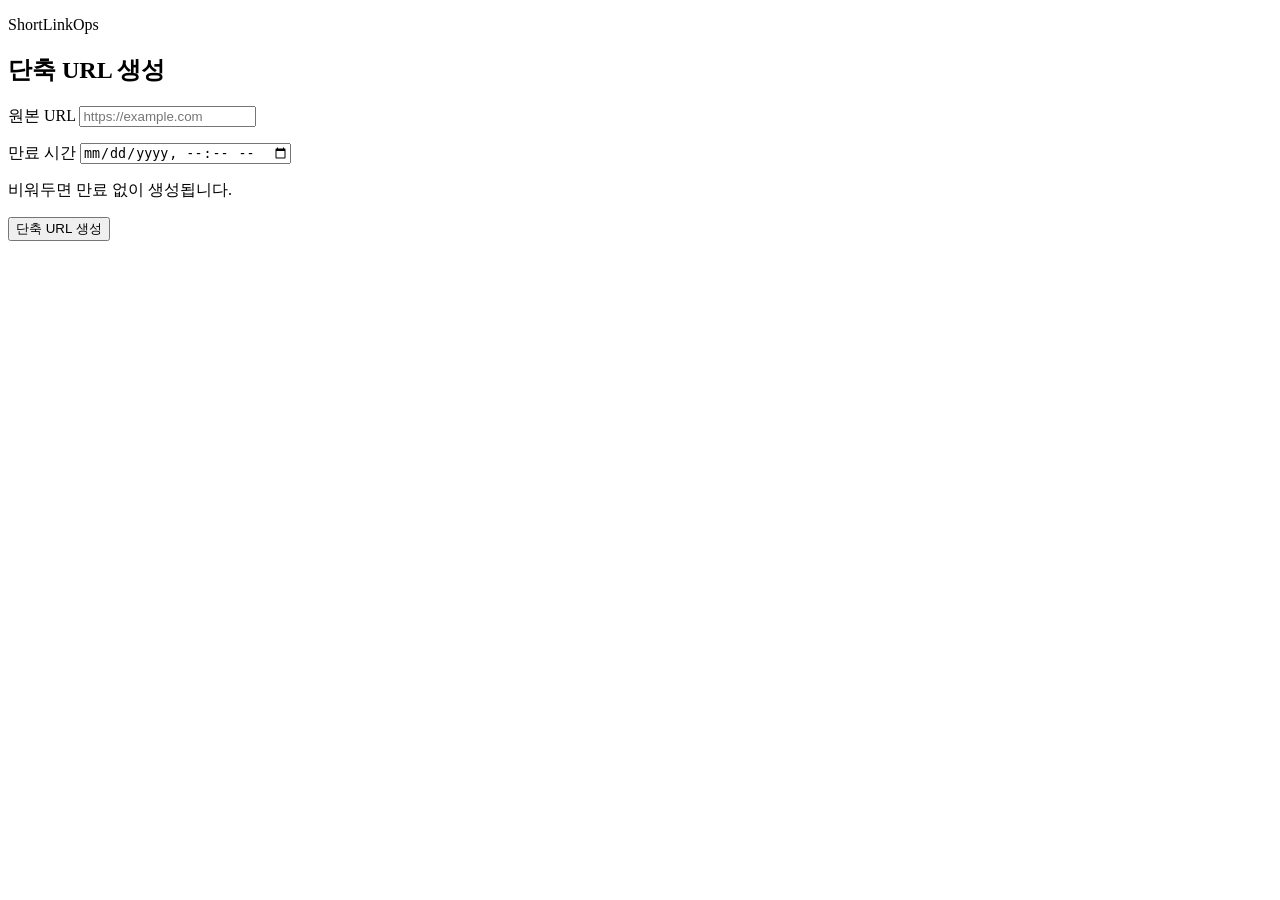
<file: src/main/resources/templates/index.html>
<!DOCTYPE html>
<html lang="ko" xmlns:th="http://www.thymeleaf.org">
<head>
    <meta charset="UTF-8">
    <meta name="viewport" content="width=device-width, initial-scale=1.0">
    <title>ShortLinkOps</title>
    <link rel="stylesheet" th:href="@{/css/style.css}">
</head>
<body>
<main class="container">
    <section class="panel">
        <div class="page-header">
            <p class="eyebrow">ShortLinkOps</p>
            <h1>단축 URL 생성</h1>
        </div>

        <form class="form" method="post" action="/links" th:object="${request}">
            <div class="field">
                <label for="originalUrl">원본 URL</label>
                <input id="originalUrl" type="url" th:field="*{originalUrl}" placeholder="https://example.com" required>
                <p class="error-message" th:if="${#fields.hasErrors('originalUrl')}" th:errors="*{originalUrl}"></p>
            </div>

            <div class="field">
                <label for="expiresAt">만료 시간</label>
                <input id="expiresAt" type="datetime-local" th:field="*{expiresAt}">
                <p class="field-help">비워두면 만료 없이 생성됩니다.</p>
            </div>

            <button type="submit">단축 URL 생성</button>
        </form>
    </section>
</main>
</body>
</html>
</file>
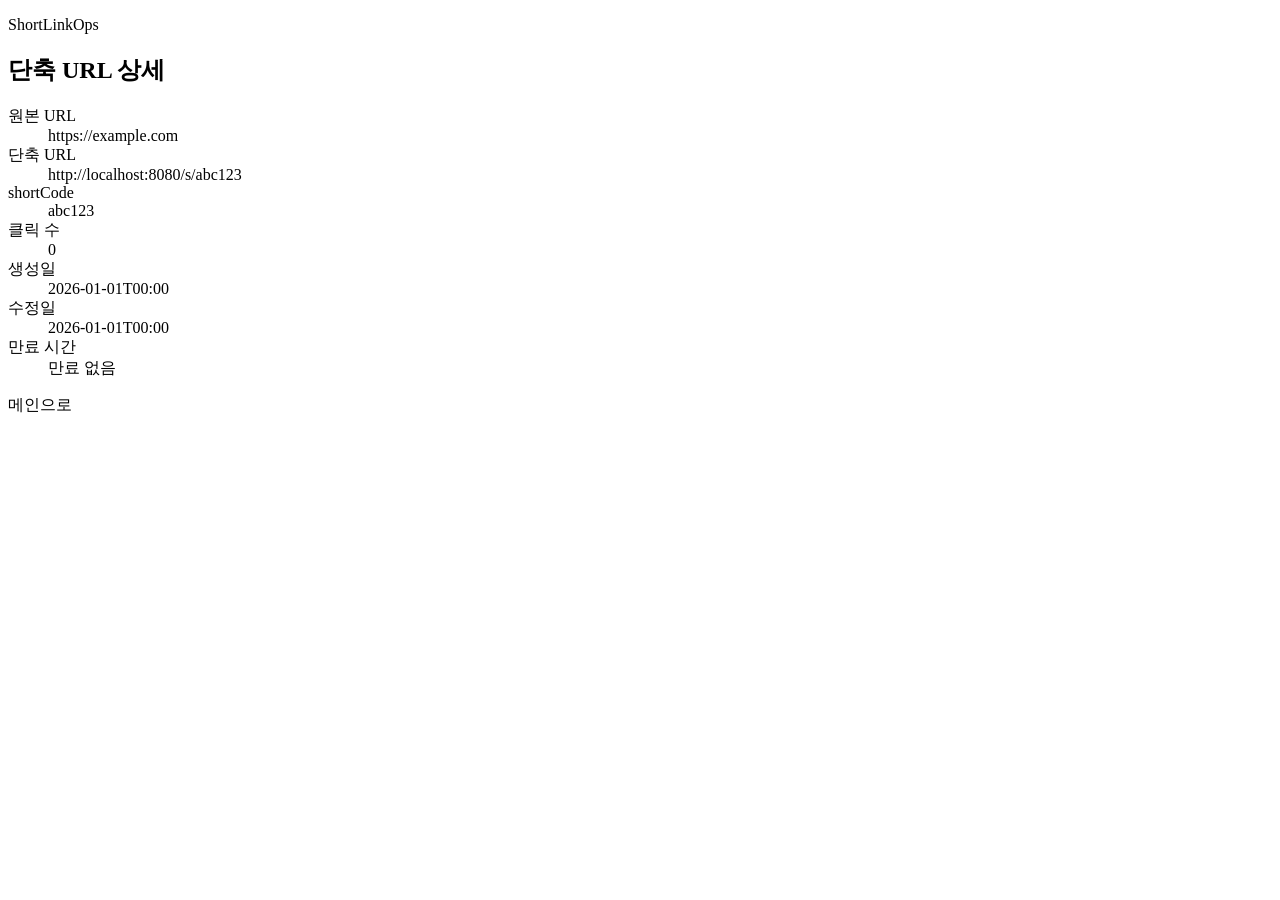
<file: src/main/resources/templates/detail.html>
<!DOCTYPE html>
<html lang="ko" xmlns:th="http://www.thymeleaf.org">
<head>
    <meta charset="UTF-8">
    <meta name="viewport" content="width=device-width, initial-scale=1.0">
    <title>링크 상세 | ShortLinkOps</title>
    <link rel="stylesheet" th:href="@{/css/style.css}">
</head>
<body>
<main class="container">
    <section class="panel">
        <div class="page-header">
            <p class="eyebrow">ShortLinkOps</p>
            <h1>단축 URL 상세</h1>
        </div>

        <dl class="details">
            <div>
                <dt>원본 URL</dt>
                <dd class="url-text" th:text="${link.originalUrl}">https://example.com</dd>
            </div>
            <div>
                <dt>단축 URL</dt>
                <dd class="url-text">
                    <a th:href="${link.shortUrl}" th:text="${link.shortUrl}">http://localhost:8080/s/abc123</a>
                </dd>
            </div>
            <div>
                <dt>shortCode</dt>
                <dd th:text="${link.shortCode}">abc123</dd>
            </div>
            <div>
                <dt>클릭 수</dt>
                <dd th:text="${link.clickCount}">0</dd>
            </div>
            <div>
                <dt>생성일</dt>
                <dd th:text="${link.createdAt}">2026-01-01T00:00</dd>
            </div>
            <div>
                <dt>수정일</dt>
                <dd th:text="${link.updatedAt}">2026-01-01T00:00</dd>
            </div>
            <div>
                <dt>만료 시간</dt>
                <dd th:text="${link.expiresAt != null ? link.expiresAt : '만료 없음'}">만료 없음</dd>
            </div>
        </dl>

        <div class="actions">
            <a class="button ghost" th:href="@{/}">메인으로</a>
        </div>
    </section>
</main>
</body>
</html>
</file>
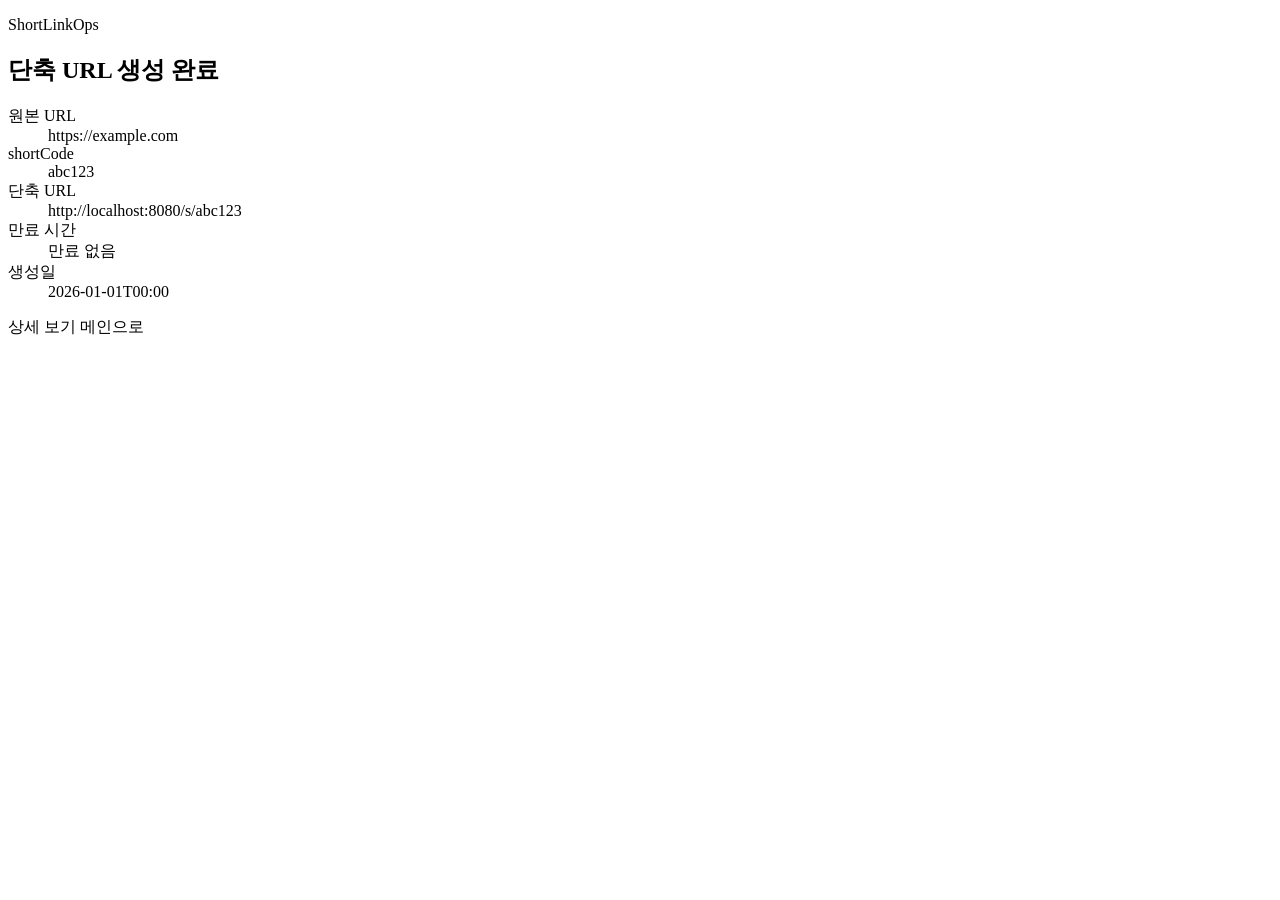
<file: src/main/resources/templates/result.html>
<!DOCTYPE html>
<html lang="ko" xmlns:th="http://www.thymeleaf.org">
<head>
    <meta charset="UTF-8">
    <meta name="viewport" content="width=device-width, initial-scale=1.0">
    <title>생성 완료 | ShortLinkOps</title>
    <link rel="stylesheet" th:href="@{/css/style.css}">
</head>
<body>
<main class="container">
    <section class="panel">
        <div class="page-header">
            <p class="eyebrow">ShortLinkOps</p>
            <h1>단축 URL 생성 완료</h1>
        </div>

        <dl class="details">
            <div>
                <dt>원본 URL</dt>
                <dd class="url-text" th:text="${link.originalUrl}">https://example.com</dd>
            </div>
            <div>
                <dt>shortCode</dt>
                <dd th:text="${link.shortCode}">abc123</dd>
            </div>
            <div>
                <dt>단축 URL</dt>
                <dd class="url-text">
                    <a th:href="${link.shortUrl}" th:text="${link.shortUrl}">http://localhost:8080/s/abc123</a>
                </dd>
            </div>
            <div>
                <dt>만료 시간</dt>
                <dd th:text="${link.expiresAt != null ? link.expiresAt : '만료 없음'}">만료 없음</dd>
            </div>
            <div>
                <dt>생성일</dt>
                <dd th:text="${link.createdAt}">2026-01-01T00:00</dd>
            </div>
        </dl>

        <div class="actions">
            <a class="button secondary" th:href="@{/links/{shortCode}(shortCode=${link.shortCode})}">상세 보기</a>
            <a class="button ghost" th:href="@{/}">메인으로</a>
        </div>
    </section>
</main>
</body>
</html>
</file>
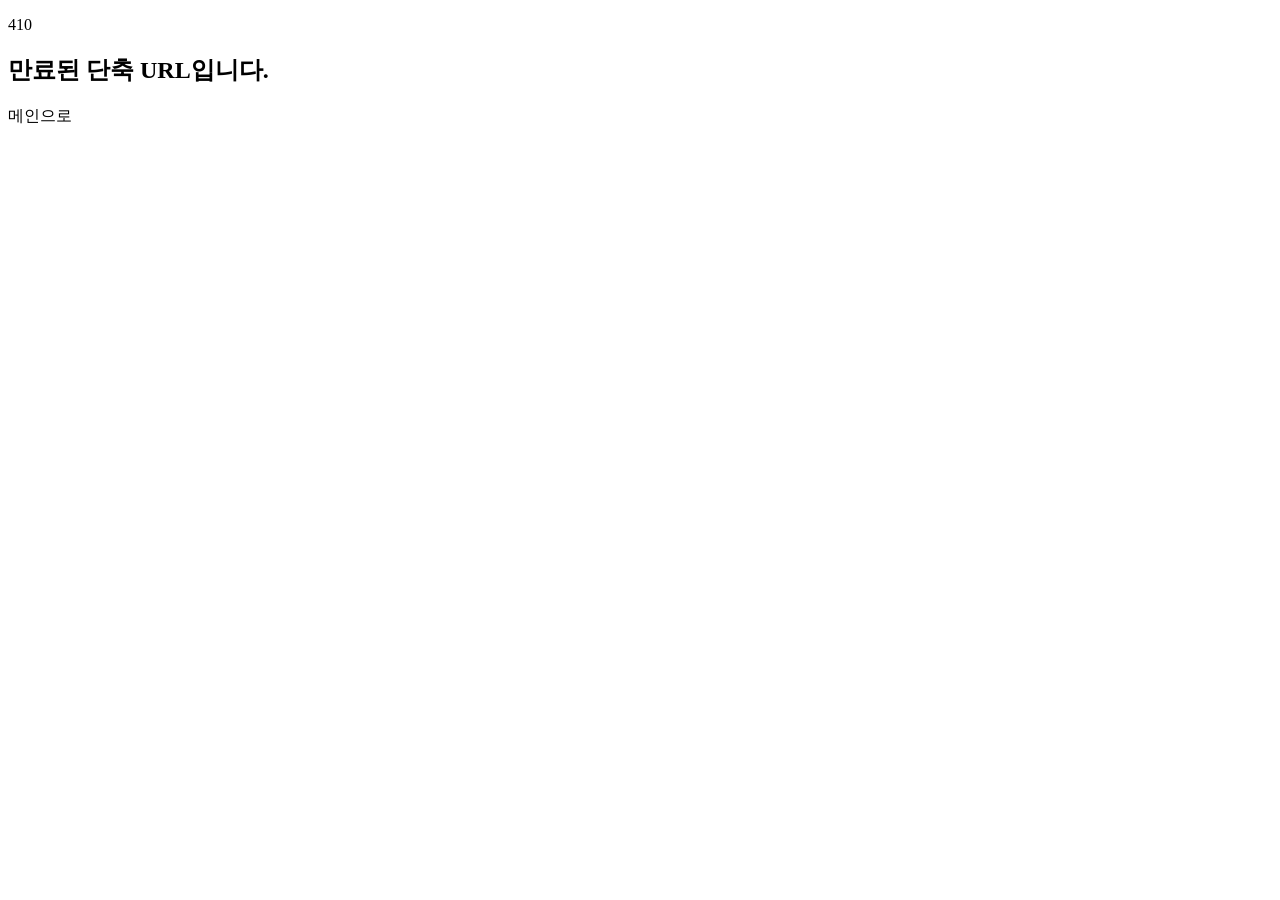
<file: src/main/resources/templates/error/410.html>
<!DOCTYPE html>
<html lang="ko" xmlns:th="http://www.thymeleaf.org">
<head>
    <meta charset="UTF-8">
    <meta name="viewport" content="width=device-width, initial-scale=1.0">
    <title>410 | ShortLinkOps</title>
    <link rel="stylesheet" th:href="@{/css/style.css}">
</head>
<body>
<main class="container">
    <section class="panel error-panel">
        <p class="eyebrow" th:text="${code}">410</p>
        <h1 th:text="${message}">만료된 단축 URL입니다.</h1>
        <div class="actions">
            <a class="button ghost" th:href="@{/}">메인으로</a>
        </div>
    </section>
</main>
</body>
</html>
</file>
